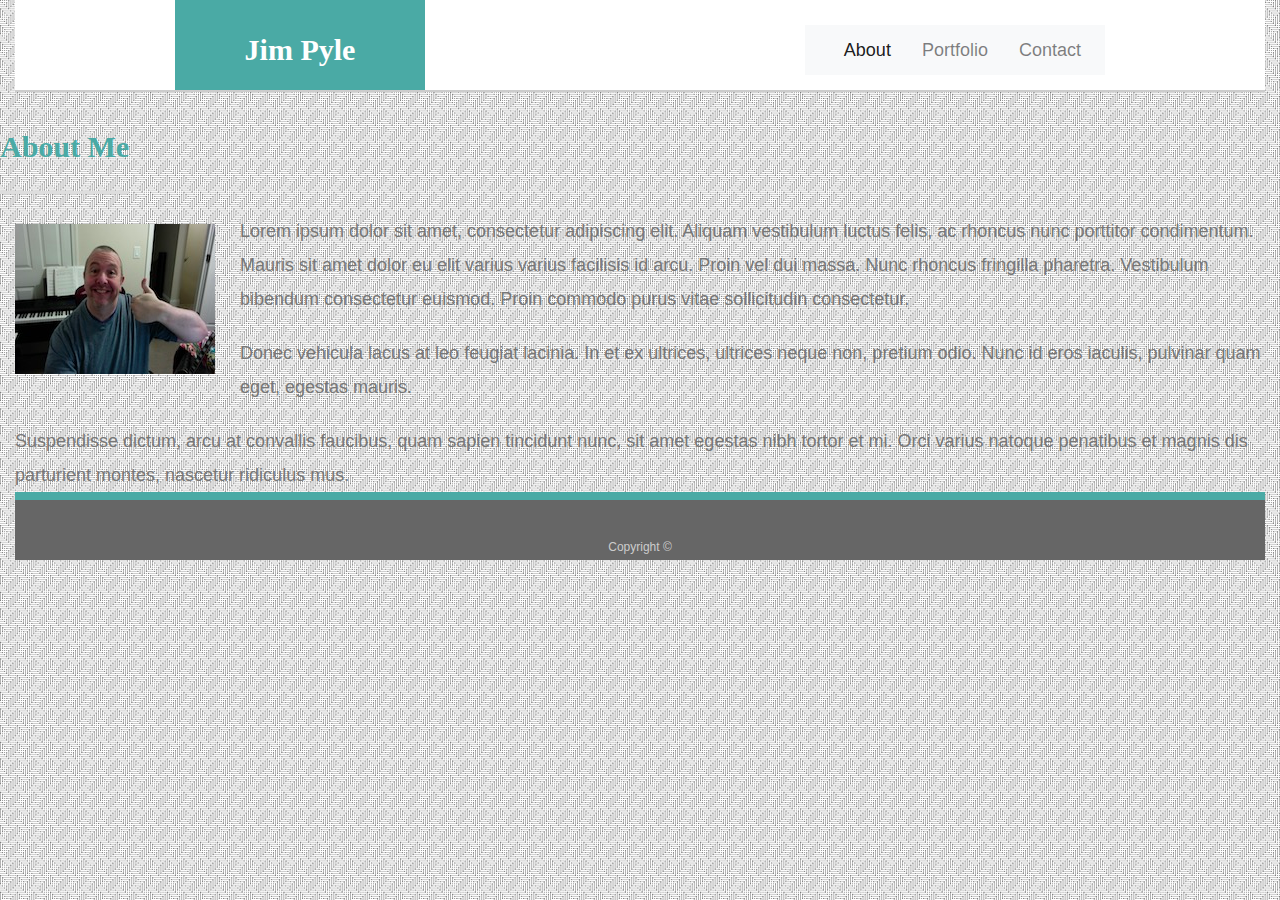
<file: index.html>
<!doctype html>
<html lang="en-us">

<head>
  <meta charset="UTF-8">
  <title>About | Your Name</title>
  <link rel="stylesheet" href="assets/css/reset.css">
  <link rel="stylesheet" href="https://stackpath.bootstrapcdn.com/bootstrap/4.2.1/css/bootstrap.min.css">
  <link rel="stylesheet" href="assets/css/style.css">
</head>

<body>

  <div class="container-fluid">
      <header id="masthead">
      <div class="row justify-content-around">
          <div class="col-md-2">
            <a class="navbar-brand" href="index.html">Jim Pyle</a>
          </div>
          <div class="col-md-4">
            <nav class="navbar navbar-expand-lg navbar-light bg-light">
              <button
                class="navbar-toggler"
                type="button"
                data-toggle="collapse"
                data-target="#navbarSupportedContent"
                aria-controls="navbarSupportedContent"
                aria-expanded="false"
                aria-label="Toggle navigation"
              >
                <span class="navbar-toggler-icon"></span>
              </button>
              <div class="collapse navbar-collapse" id="navbarNav">
                <ul class="navbar-nav">
                  <li class="nav-item active">
                    <a class="nav-link" href="index.html"
                      >About <span class="sr-only">(current)</span></a
                    >
                  </li>
                  <li class="nav-item">
                    <a class="nav-link" href="portfolio.html">Portfolio</a>
                  </li>
                  <li class="nav-item">
                    <a class="nav-link" href="contact.html">Contact</a>
                  </li>
                </ul>
              </div>
            </nav>
          </div>
        </div>
      </header>
    <div class="row">
      <h1>About Me</h1>
    </div>
    <div class="row">
      <div class="col-md-12">
        <img src="assets/images/picme.jpg" class="auth-image" alt="Your Name">
      

        <p>Lorem ipsum dolor sit amet, consectetur adipiscing elit. Aliquam vestibulum luctus felis, ac rhoncus nunc
          porttitor condimentum. Mauris sit amet dolor eu elit varius varius facilisis id arcu. Proin vel dui massa.
          Nunc rhoncus fringilla pharetra. Vestibulum bibendum consectetur euismod. Proin commodo purus vitae
          sollicitudin consectetur.</p>

        <p>Donec vehicula lacus at leo feugiat lacinia. In et ex ultrices, ultrices neque non, pretium odio. Nunc id
          eros iaculis, pulvinar quam eget, egestas mauris.</p>

        <p>Suspendisse dictum, arcu at convallis faucibus, quam sapien tincidunt nunc, sit amet egestas nibh tortor et
          mi. Orci varius natoque penatibus et magnis dis parturient montes, nascetur ridiculus mus.</p>
        </div>
    </div>
    <footer>
      Copyright &copy;
    </footer>
  </div>
</body>

</html>
</file>
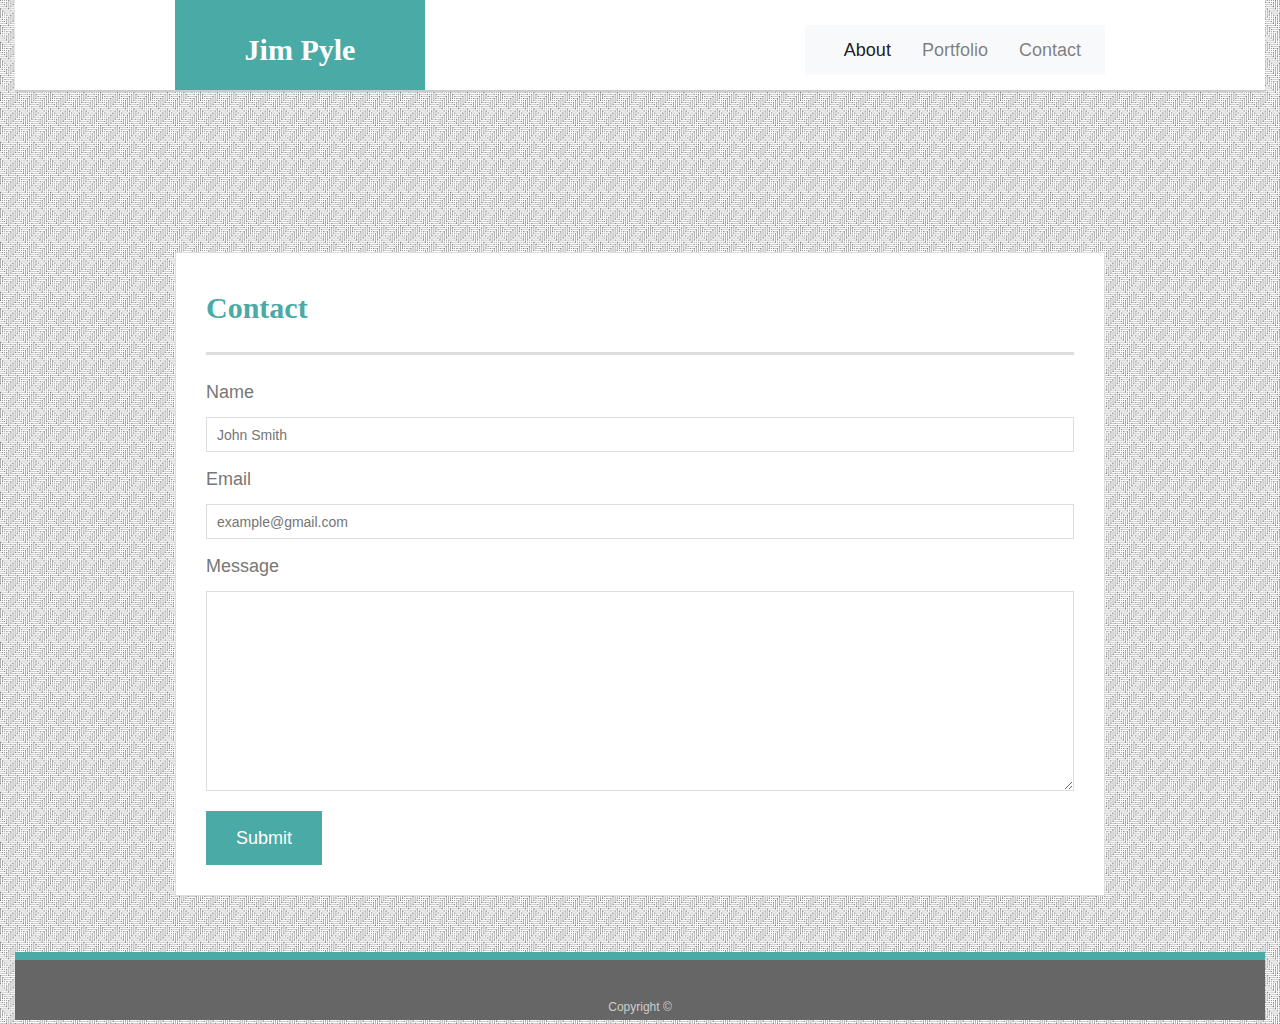
<file: contact.html>
<!doctype html>
<html lang="en-us">

<head>
  <meta charset="UTF-8">
  <title>Contact | Your Name</title>
  <link rel="stylesheet" href="assets/css/reset.css">
  <link rel="stylesheet" href="https://stackpath.bootstrapcdn.com/bootstrap/4.2.1/css/bootstrap.min.css">
  <link rel="stylesheet" href="assets/css/style.css">
</head>

<body>

 <div class="container-fluid">
    <header id="masthead">
        <div class="row justify-content-around">
            <div class="col-md-2">
              <a class="navbar-brand" href="index.html">Jim Pyle</a>
            </div>
            <div class="col-md-4">
              <nav class="navbar navbar-expand-lg navbar-light bg-light">
                <button
                  class="navbar-toggler"
                  type="button"
                  data-toggle="collapse"
                  data-target="#navbarSupportedContent"
                  aria-controls="navbarSupportedContent"
                  aria-expanded="false"
                  aria-label="Toggle navigation"
                >
                  <span class="navbar-toggler-icon"></span>
                </button>
                <div class="collapse navbar-collapse" id="navbarNav">
                  <ul class="navbar-nav">
                    <li class="nav-item active">
                      <a class="nav-link" href="index.html"
                        >About <span class="sr-only">(current)</span></a
                      >
                    </li>
                    <li class="nav-item">
                      <a class="nav-link" href="portfolio.html">Portfolio</a>
                    </li>
                    <li class="nav-item">
                      <a class="nav-link" href="contact.html">Contact</a>
                    </li>
                  </ul>
                </div>
              </nav>
            </div>
          </div>
        </header>

  <div id="main-container" class="container">
    <section class="main-section">
      <h1>Contact</h1>

      <form id="contact-form">
        <ul>
          <li>
            <label for="name">Name</label>
            <input type="text" id="name" name="name" placeholder="John Smith" required="required">
          </li>
          <li>
            <label for="email">Email</label>
            <input type="email" id="email" name="email" placeholder="example@gmail.com" required="required">
          </li>
          <li>
            <label for="message">Message</label>
            <textarea id="message" name="message" required="required"></textarea>
          </li>
        </ul>
        <input type="submit">
      </form>

    </section>

  </div>

  <footer>
    <div class="container">
      Copyright &copy; 
    </div>
  </footer>
</div>
</body>

</html>
</file>
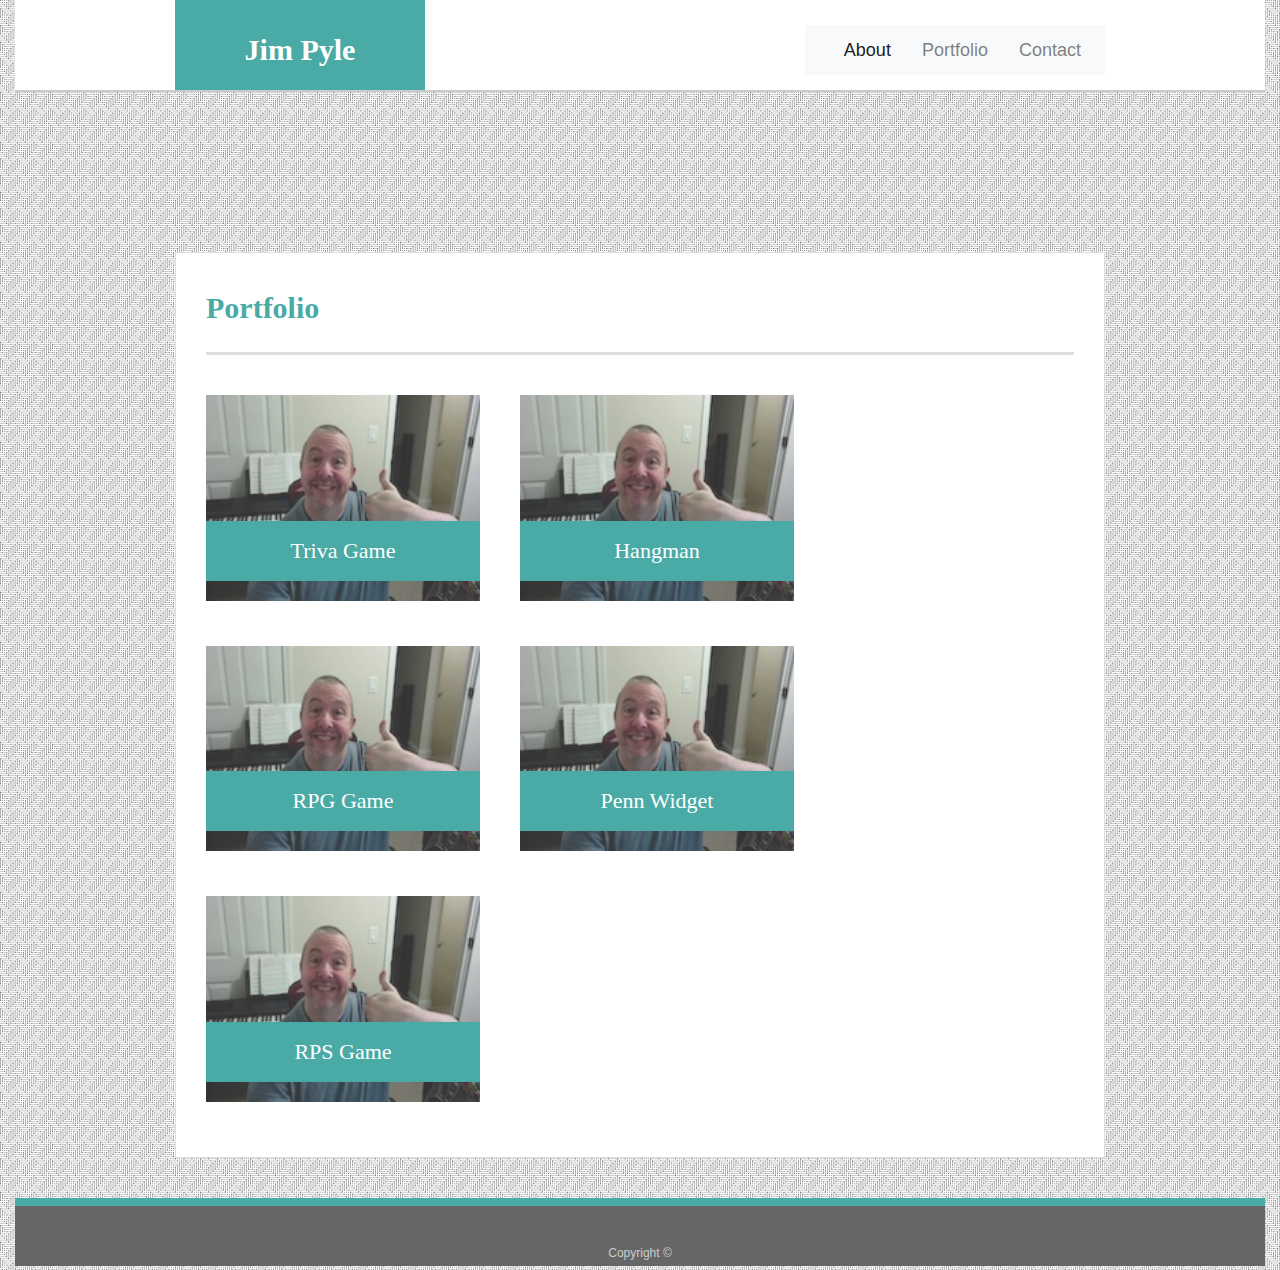
<file: portfolio.html>
<!doctype html>
<html lang="en-us">

<head>
  <meta charset="UTF-8">
  <title>Portfolio | Your Name</title>
  <link rel="stylesheet" href="assets/css/reset.css">
  <link rel="stylesheet" href="https://stackpath.bootstrapcdn.com/bootstrap/4.2.1/css/bootstrap.min.css">
  <link rel="stylesheet" href="assets/css/style.css">
</head>

<body>

  <div class="container-fluid">
    <header id="masthead">
        <div class="row justify-content-around">
            <div class="col-md-2">
              <a class="navbar-brand" href="index.html">Jim Pyle</a>
            </div>
            <div class="col-md-4">
              <nav class="navbar navbar-expand-lg navbar-light bg-light">
                <button
                  class="navbar-toggler"
                  type="button"
                  data-toggle="collapse"
                  data-target="#navbarSupportedContent"
                  aria-controls="navbarSupportedContent"
                  aria-expanded="false"
                  aria-label="Toggle navigation"
                >
                  <span class="navbar-toggler-icon"></span>
                </button>
                <div class="collapse navbar-collapse" id="navbarNav">
                  <ul class="navbar-nav">
                    <li class="nav-item active">
                      <a class="nav-link" href="index.html"
                        >About <span class="sr-only">(current)</span></a
                      >
                    </li>
                    <li class="nav-item">
                      <a class="nav-link" href="portfolio.html">Portfolio</a>
                    </li>
                    <li class="nav-item">
                      <a class="nav-link" href="contact.html">Contact</a>
                    </li>
                  </ul>
                </div>
              </nav>
            </div>
          </div>
        </header>

  <div id="main-container" class="container">
    <section class="main-section">
      <h1>Portfolio</h1>

      <div class="work">
        <img src="assets/images/picme.jpg" alt="Photo">

        <h3>Triva Game</h3>
      </div>
      <div class="work">
        <a href="https://codereber.github.io/Word-Guess-Game/">
        <img src="assets/images/picme.jpg" alt="Photo2">

        <h3>Hangman</h3>
      </a>
      </div>
      <div class="work">
        <img src="assets/images/picme.jpg" alt="Photo3">

        <h3>RPG Game</h3>
      </div>
      <div class="work">
        <img src="assets/images/picme.jpg" alt="Penn Widget">

        <h3>Penn Widget</h3>
      </div>
      <div class="work">
        <img src="assets/images/picme.jpg" alt="Rock Paper Scissors">

        <h3>RPS Game</h3>
      </div>

    </section>

  </div>

  <footer>
    <div class="container">
      Copyright &copy;
    </div>
  </footer>
</div>
</body>

</html>
</file>
<file: assets/css/style.css>
body {
  font-family: Arial, "Helvetica Neue", Helvetica, sans-serif;
  font-size: 18px;
  line-height: 34px;
  color: #777777;
  background: url("../images/crossline-lines.png");
}


* {
  box-sizing: border-box;
}

/* general */

.container {
  width: 100%;
  max-width: 960px;
  margin: 0 auto;
  clear: both;
}

h1,
h2,
h3,
p {
  margin-bottom: 20px;
}

p:last-child {
  margin-bottom: 0;
}

h1,
h2,
h3 {
  font-family: Georgia, Times, "Times New Roman", serif;
  font-weight: 700;
  color: #4aaaa5;
}

h1 {
  padding-bottom: 20px;
  font-size: 30px;
  line-height: 49px;
  border-bottom: 3px solid #dddddd;
}

h2,
h3 {
  font-size: 22px;
}

/* header */

#masthead {
  z-index: 99;
  width: 100%;
  margin: 0 0 30px;
  overflow: auto;
  color: #ffffff;
  background: #ffffff;
  border-bottom: 2px solid #cccccc;
}

.navbar-brand {
  float: left;
  width: 250px;
  height: 90px;
  font-family: Georgia, Times, "Times New Roman", serif;
  font-size: 30px;
  font-weight: 700;
  line-height: 90px;
  color: #ffffff;
  text-align: center;
  text-decoration: none;
  background: #4aaaa5;
}

nav {
  float: right;
  margin-top: 25px;
}

nav a {
  display: inline-block;
  padding-left: 15px;
  margin-left: 15px;
  line-height: 18px;
  color: #999;
  text-decoration: none;
  border-left: 1px solid #efefef;
}

nav a:first-child {
  border-left: 0 none;
}

/* footer */

footer {
  padding: 30px 0;
  clear: both;
  font-size: 12px;
  color: #ffffff;
  color: #cccccc;
  text-align: center;
  background: #666666;
  border-top: 8px solid #4aaaa5;
  height: 50px;
  grid-row-start: 2;
  grid-row-end: 3;

}

h3, h2 {
  padding-bottom: 20px;
  margin-bottom: 15px;
  line-height: 22px;
  border-bottom: 2px solid #eeeeee;
}

/* main */
.container-fluid{
}

.about {
  padding 20px;
}

#main-container {
  padding-top: 130px;
  min-height: calc(100vh - 70px);
}

.main-section {
  float: left;
  width: 100%;
  max-width: 960px;
  padding: 30px;
  margin: 0 0 40px;
  background: #ffffff;
  border: 1px solid #dddddd;
}

/* portfolio page */

.work {
  position: relative;
  float: left;
  width: 274px;
  margin: 20px 0 25px;
  overflow: auto;
}

.work:nth-child(even) {
  margin-right: 40px;
}

.work img {
  width: 100%;
  border: 0 none;
  opacity: 0.8;
}

.work h3 {
  position: absolute;
  bottom: 20px;
  width: 100%;
  padding: 15px;
  margin-bottom: 0;
  font-weight: 300;
  line-height: 30px;
  color: #ffffff;
  text-align: center;
  background: #4aaaa5;
  border-bottom: 0;
}

.auth-image {
  float: left;
  width: 200px;
  height: auto;
  margin-top: 10px;
  margin-right: 25px;
}

/* contact page */

#contact-form ul {
  margin-bottom: 20px;
}

#contact-form li {
  margin-bottom: 10px;
}

label,
input[type=text],
input[type=email],
textarea {
  display: block;
  width: 100%;
}

input[type=text],
input[type=email],
textarea {
  height: 35px;
  padding: 0 10px;
  font-size: 14px;
  border: 1px solid #dddddd;
}

textarea {
  height: 200px;
}

input[type=submit] {
  padding: 10px 30px;
  font-size: 18px;
  color: #ffffff;
  cursor: pointer;
  background: #4aaaa5;
  border: 0 none;
}
</file>
